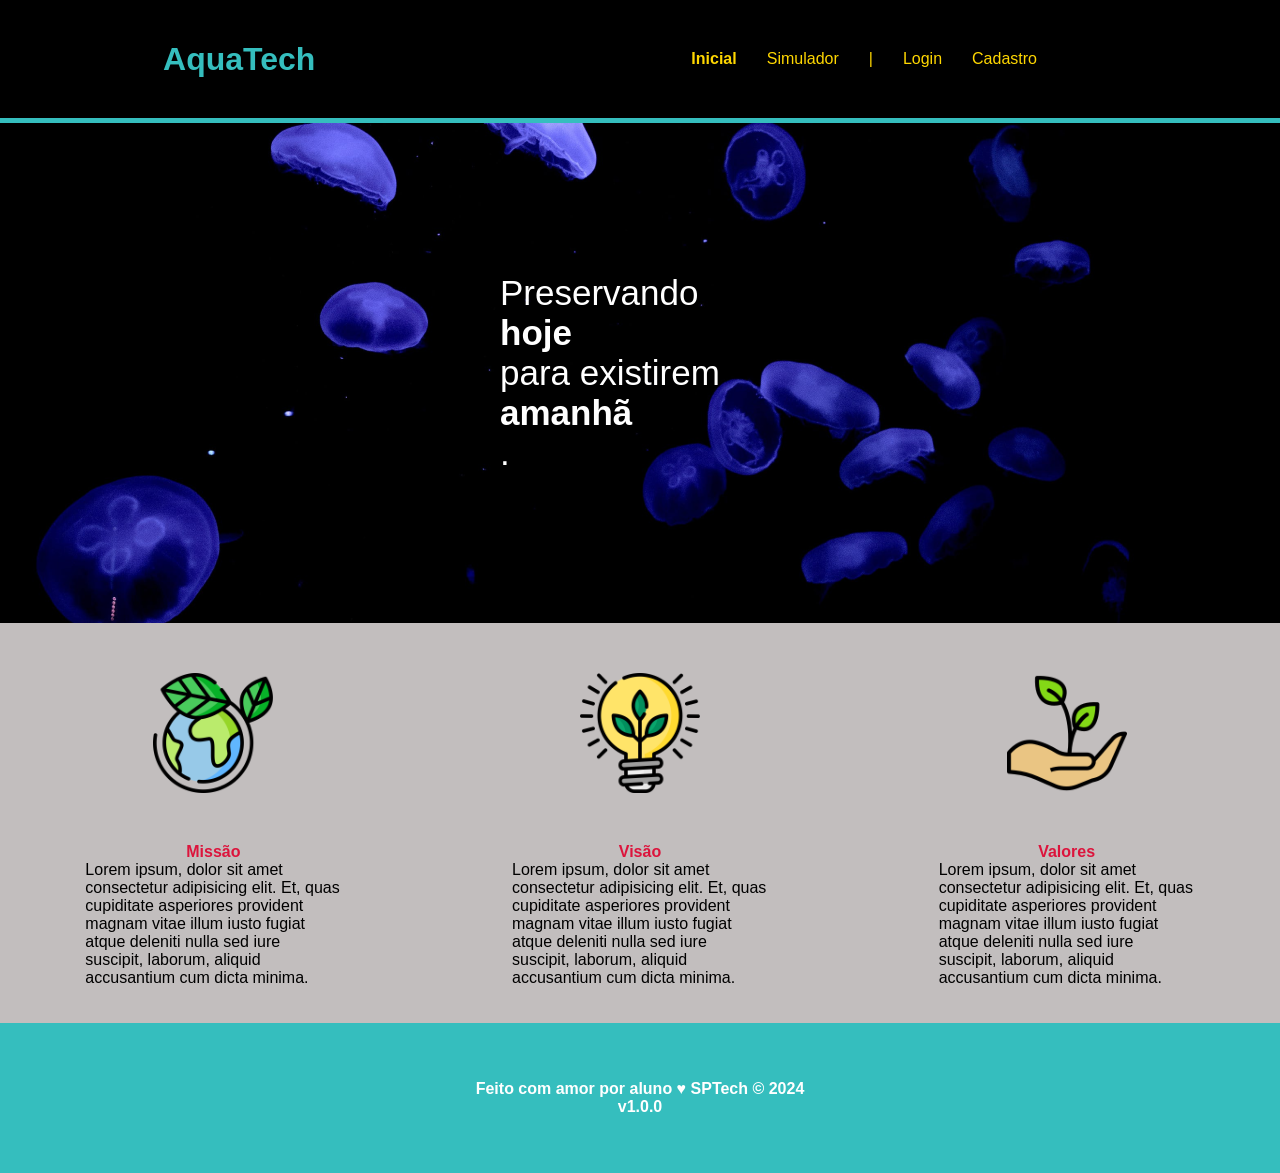
<file: index.html>
<!DOCTYPE html>
<html lang="en">

<head>
    <meta charset="UTF-8">
    <meta http-equiv="X-UA-Compatible" content="IE=edge">
    <meta name="viewport" content="width=device-width, initial-scale=1.0">

    <title>AquaTech | Página Inicial</title>

    <link rel="stylesheet" href="styles/style.css">
    <link rel="icon" href="assets/icon/favicon2.ico">
    <link rel="preconnect" href="https://fonts.gstatic.com">
</head>

<body>
    <div class="header">
      <div class="container">
        <h1 class="titulo">AquaTech</h1>
        <ul class="navbar">
          <li class="agora">
            <a href="#">Inicial</a>
          </li>
          <li>
            <a href="simulador.html">Simulador</a>
          </li>
          <li>|</li>
          <li>
            <a href="login.html">Login</a>
          </li>
          <li>
            <a href="cadastro.html">Cadastro</a>
          </li>
        </ul>
      </div>
    </div>
  
    <div class="banner">
      <div class="container">
        <p>Preservando <span>hoje</span> para existirem <span>amanhã</span>.</p>
      </div>
    </div>
  
    <div class="social">
      <div class="container">
        <div class="boxes">
          <div class="box">
            <img src="./imgs/planet-earth_color.png">
            <h4>Missão</h4>
            <p>Lorem ipsum, dolor sit amet consectetur adipisicing elit. Et, quas cupiditate asperiores provident magnam
              vitae illum iusto fugiat atque deleniti nulla sed iure suscipit, laborum, aliquid accusantium cum dicta
              minima.</p>
          </div>
          <div class="box">
            <img src="./imgs/lightbulb_color.png">
            <h4>Visão</h4>
            <p>Lorem ipsum, dolor sit amet consectetur adipisicing elit. Et, quas cupiditate asperiores provident magnam
              vitae illum iusto fugiat atque deleniti nulla sed iure suscipit, laborum, aliquid accusantium cum dicta
              minima.</p>
          </div>
          <div class="box">
            <img src="./imgs/growth_color.png">
            <h4>Valores</h4>
            <p>Lorem ipsum, dolor sit amet consectetur adipisicing elit. Et, quas cupiditate asperiores provident magnam
              vitae illum iusto fugiat atque deleniti nulla sed iure suscipit, laborum, aliquid accusantium cum dicta
              minima.</p>
          </div>
        </div>
      </div>
    </div>
  
    <div class="footer">
      <div class="container">
        <h4>Feito com amor por aluno &hearts; SPTech &copy; 2024</h4>
        <span class="version">v1.0.0</span>
      </div>
    </div>
  </body>

</html>
</file>
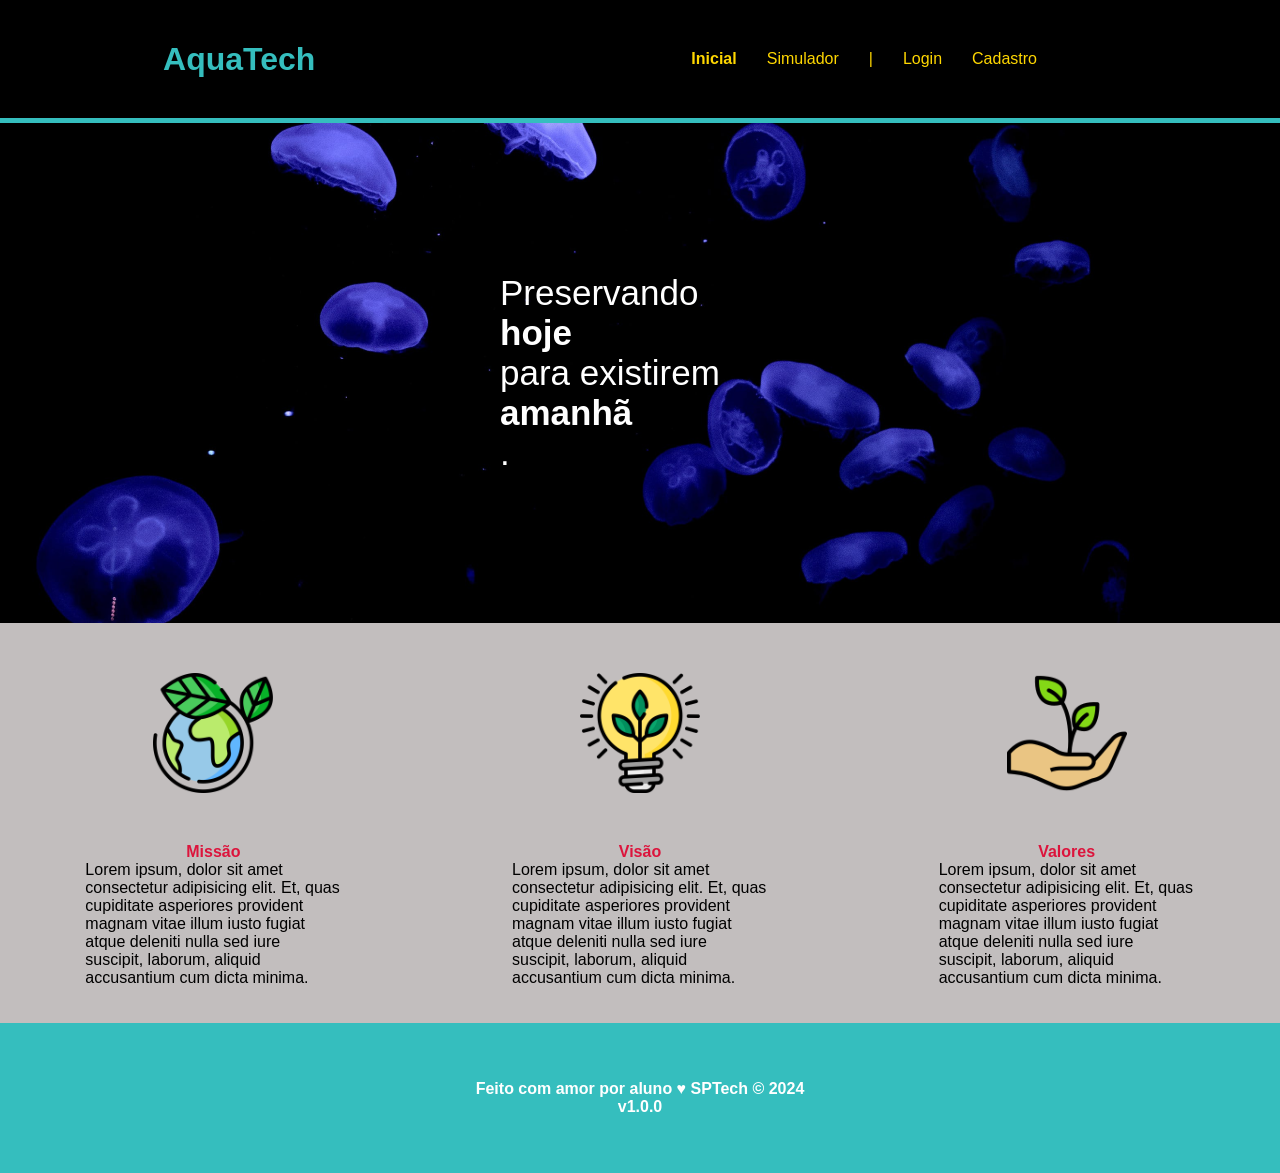
<file: public/index.html>
<!DOCTYPE html>
<html lang="en">

<head>
    <meta charset="UTF-8">
    <meta http-equiv="X-UA-Compatible" content="IE=edge">
    <meta name="viewport" content="width=device-width, initial-scale=1.0">

    <title>AquaTech | Página Inicial</title>

    <link rel="stylesheet" href="styles/style.css">
    <link rel="icon" href="assets/icon/favicon2.ico">
    <link rel="preconnect" href="https://fonts.gstatic.com">
</head>

<body>
    <div class="header">
      <div class="container">
        <h1 class="titulo">AquaTech</h1>
        <ul class="navbar">
          <li class="agora">
            <a href="#">Inicial</a>
          </li>
          <li>
            <a href="simulador.html">Simulador</a>
          </li>
          <li>|</li>
          <li>
            <a href="login.html">Login</a>
          </li>
          <li>
            <a href="cadastro.html">Cadastro</a>
          </li>
        </ul>
      </div>
    </div>
  
    <div class="banner">
      <div class="container">
        <p>Preservando <span>hoje</span> para existirem <span>amanhã</span>.</p>
      </div>
    </div>
  
    <div class="social">
      <div class="container">
        <div class="boxes">
          <div class="box">
            <img src="/public/assets/imgs/planet-earth_color.png">
            <h4>Missão</h4>
            <p>Lorem ipsum, dolor sit amet consectetur adipisicing elit. Et, quas cupiditate asperiores provident magnam
              vitae illum iusto fugiat atque deleniti nulla sed iure suscipit, laborum, aliquid accusantium cum dicta
              minima.</p>
          </div>
          <div class="box">
            <img src="/public/assets/imgs/lightbulb_color.png">
            <h4>Visão</h4>
            <p>Lorem ipsum, dolor sit amet consectetur adipisicing elit. Et, quas cupiditate asperiores provident magnam
              vitae illum iusto fugiat atque deleniti nulla sed iure suscipit, laborum, aliquid accusantium cum dicta
              minima.</p>
          </div>
          <div class="box">
            <img src="/public/assets/imgs/growth_color.png">
            <h4>Valores</h4>
            <p>Lorem ipsum, dolor sit amet consectetur adipisicing elit. Et, quas cupiditate asperiores provident magnam
              vitae illum iusto fugiat atque deleniti nulla sed iure suscipit, laborum, aliquid accusantium cum dicta
              minima.</p>
          </div>
        </div>
      </div>
    </div>
  
    <div class="footer">
      <div class="container">
        <h4>Feito com amor por aluno &hearts; SPTech &copy; 2024</h4>
        <span class="version">v1.0.0</span>
      </div>
    </div>
  </body>

</html>
</file>
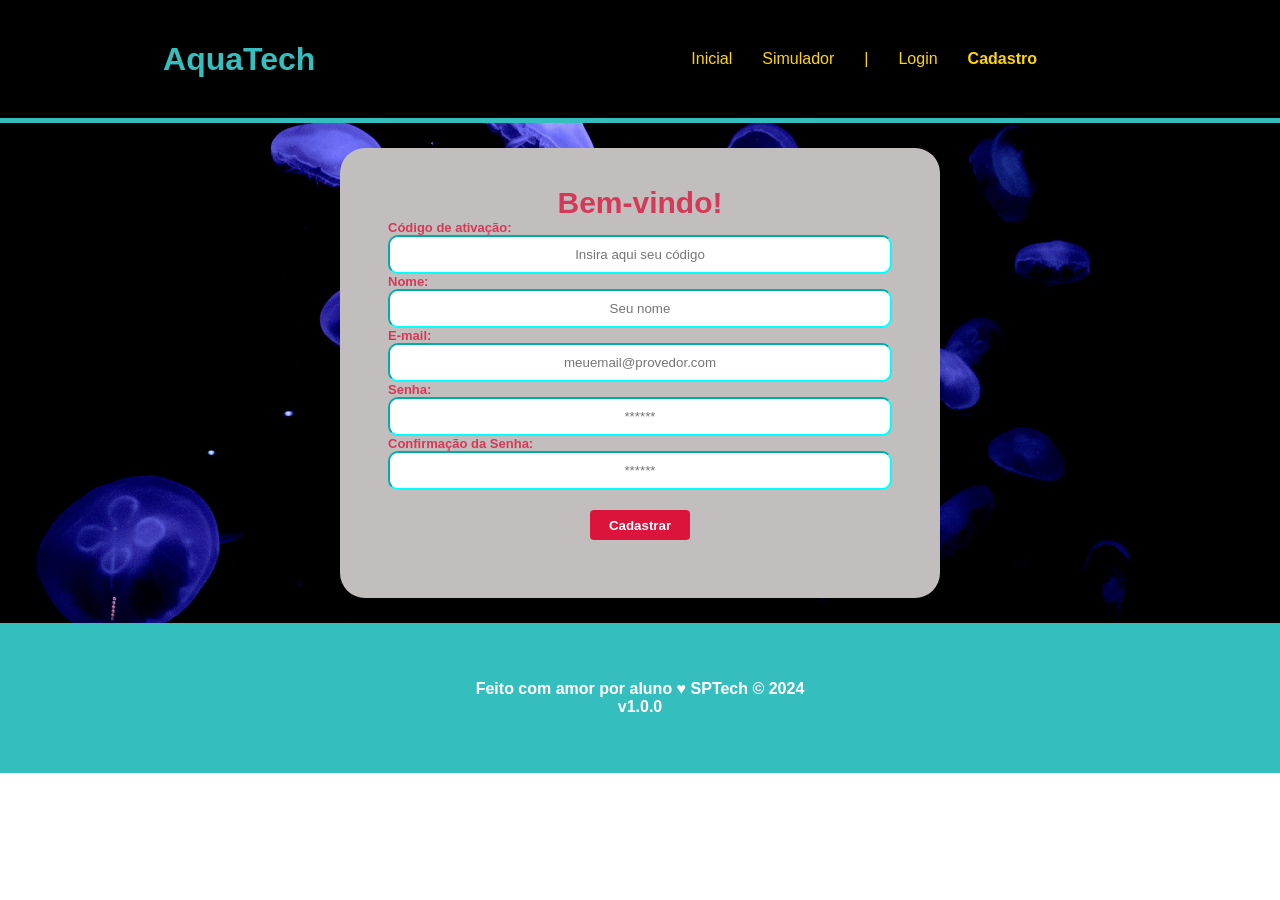
<file: cadastro.html>
<!DOCTYPE html>
<html lang="pt-br">

<head>
  <meta charset="UTF-8" />
  <meta http-equiv="X-UA-Compatible" content="IE=edge" />
  <meta name="viewport" content="width=device-width, initial-scale=1.0" />

  <title>AquaTech | Cadastro</title>

  <link rel="stylesheet" href="styles/style.css" />
  <link rel="icon" href="assets/icon/favicon2.ico" />
  <link rel="preconnect" href="https://fonts.gstatic.com" />
</head>

<body>
  <!--header inicio-->
  <div class="header">
    <div class="container">
      <h1 class="titulo">AquaTech</h1>
      <ul class="navbar">
        <li>
          <a href="index.html">Inicial</a>
        </li>
        <li>
          <a href="simulador.html">Simulador</a>
        </li>
        <li>|</li>
        <li>
          <a href="login.html">Login</a>
        </li>
        <li class="agora">
          <a href="#">Cadastro</a>
        </li>
      </ul>
    </div>
  </div>
  <!--header fim-->

  <div class="login">

    <div class="container">
      <div class="card card-cadastro">
        <h2>Bem-vindo!</h2>
        <div class="formulario">
          <div class="campo">
            <span>Código de ativação:</span>
            <input id="codigo_input" type="text" placeholder="Insira aqui seu código" />
          </div>
          <div class="campo">
            <span>Nome:</span>
            <input id="nome_input" type="text" placeholder="Seu nome" />
          </div>
          <div class="campo">
            <span>E-mail:</span>
            <input id="email_input" type="text" placeholder="meuemail@provedor.com" />
          </div>
          <div class="campo">
            <span>Senha:</span>
            <input id="senha_input" type="password" placeholder="******" />
          </div>
          <div class="campo">
            <span>Confirmação da Senha:</span>
            <input id="confirmacao_senha_input" type="password" placeholder="******" />
          </div>
          <button class="botao">Cadastrar</button>
        </div>
      </div>
    </div>
  </div>

  <!--footer inicio-->
  <div class="footer">
    <div class="container">
      <h4>Feito com amor por aluno &hearts; SPTech &copy; 2024</h4>
      <span class="version">v1.0.0</span>
    </div>
  </div>
  <!--footer fim-->
</body>

</html>
</file>
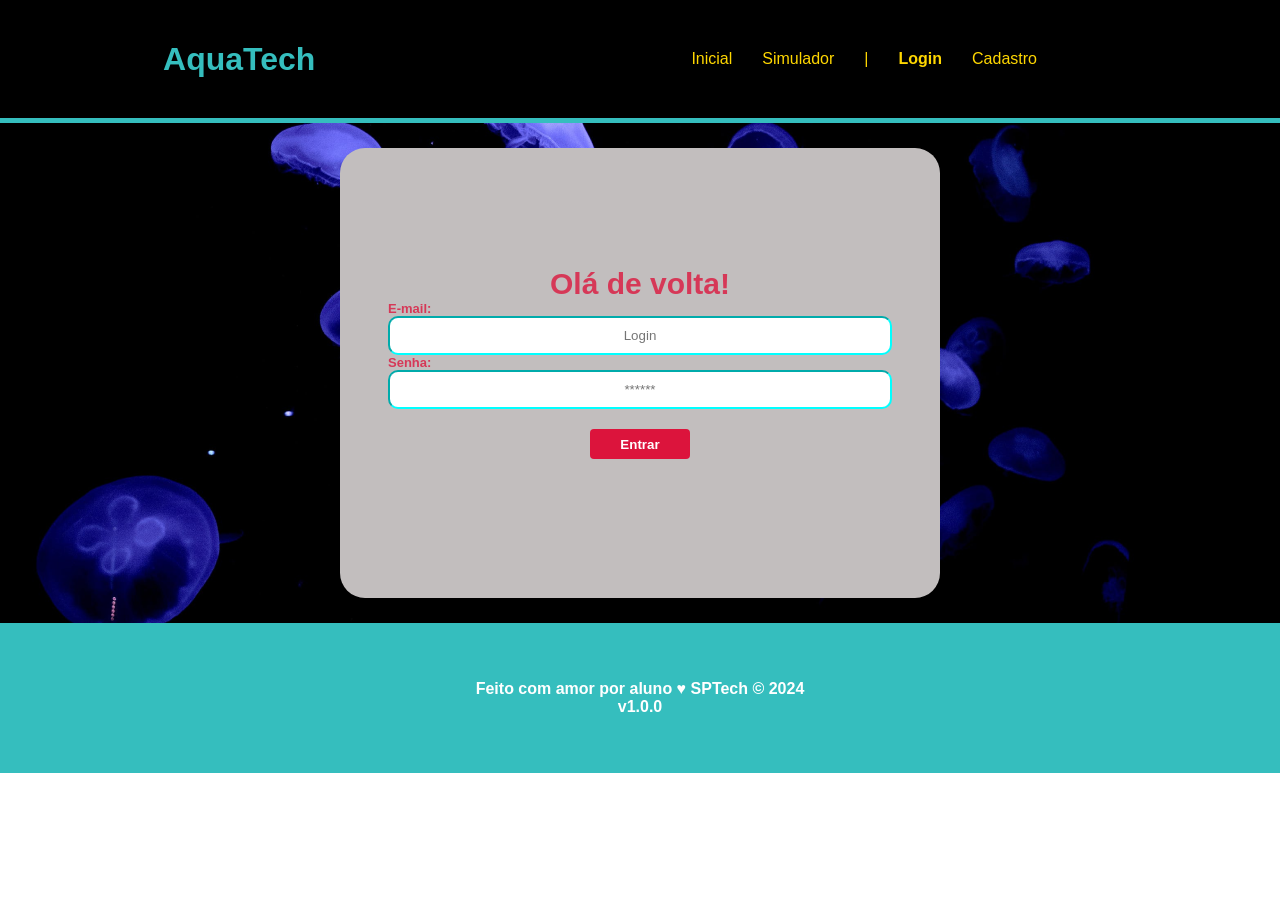
<file: login.html>
<!DOCTYPE html>
<html lang="pt-br">

<head>
    <meta charset="UTF-8">
    <meta http-equiv="X-UA-Compatible" content="IE=edge">
    <meta name="viewport" content="width=device-width, initial-scale=1.0">

    <title>AquaTech | Login</title>

    <link rel="stylesheet" href="styles/style.css">
    <link rel="icon" href="assets/icon/favicon2.ico">
    <link rel="preconnect" href="https://fonts.gstatic.com">
</head>

<body>

    <!--Header-->

    <div class="header">
        <div class="container">
            <h1 class="titulo">AquaTech</h1>
            <ul class="navbar">
                <li>
                    <a href="index.html">Inicial</a>
                </li>
                <li>
                    <a href="simulador.html">Simulador</a>
                </li>
                <li>|</li>
                <li class="agora">
                    <a href="#">Login</a>
                </li>
                <li>
                    <a href="cadastro.html">Cadastro</a>
                </li>
            </ul>
        </div>
    </div>


    <div class="login">
  
        <div class="container">
            <div class="card card-login">
                <h2>Olá de volta!</h2>
                <div class="formulario">
                    <div class="campo">
                        <span>E-mail:</span>
                        <input id="email_input" type="text" placeholder="Login">
                    </div>
                    <div class="campo">
                        <span>Senha:</span>
                        <input id="senha_input" type="password" placeholder="******">
                    </div>
                    <button class="botao">Entrar</button>
                </div>

            </div>
        </div>
    </div>

    <!--footer inicio-->
    <div class="footer">
        <div class="container">
            <h4>Feito com amor por aluno &hearts; SPTech &copy; 2024</h4>
            <span class="version">v1.0.0</span>
        </div>
    </div>
    <!--footer fim-->

</body>

</html>
</file>
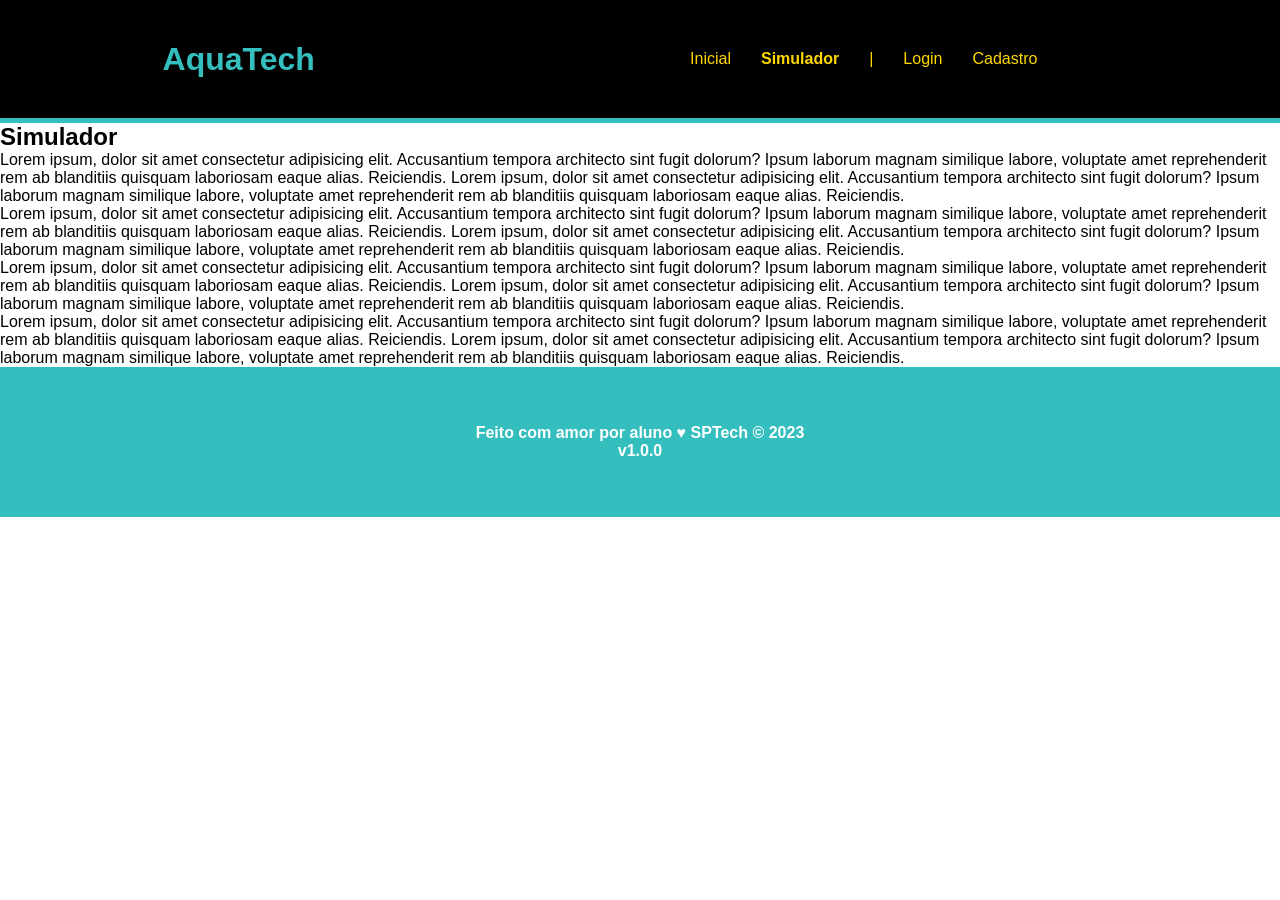
<file: simulador.html>
<!DOCTYPE html>
<html lang="pt-br">

<head>
    <meta charset="UTF-8">
    <meta http-equiv="X-UA-Compatible" content="IE=edge">
    <meta name="viewport" content="width=device-width, initial-scale=1.0">

    <title>AquaTech | Simulador</title>

    <link rel="stylesheet" href="styles/style.css">
    <link rel="icon" href="assets/icon/favicon2.ico">
    <link rel="preconnect" href="https://fonts.gstatic.com">
</head>

<body>

    <!--header inicio-->
    <div class="header">
        <div class="container">
            <h1 class="titulo">AquaTech</h1>
            <ul class="navbar">
                <li>
                    <a href="./index.html">Inicial</a>
                </li>
                <li class="agora">
                    <a href="#">Simulador</a>
                </li>
                <li>|</li>
                <li>
                    <a href="./login.html">Login</a>
                </li>
                <li>
                    <a href="./cadastro.html">Cadastro</a>
                </li>
            </ul>
        </div>
    </div>


    <!-- simulador inicio -->
    <div class="simulador">
        <div class="container">
            <h2>Simulador</h2>
            <p>Lorem ipsum, dolor sit amet consectetur adipisicing elit. Accusantium tempora architecto sint fugit
                dolorum? Ipsum laborum magnam similique labore, voluptate amet reprehenderit rem ab blanditiis quisquam
                laboriosam eaque alias. Reiciendis. Lorem ipsum, dolor sit amet consectetur adipisicing elit.
                Accusantium tempora architecto sint fugit dolorum? Ipsum laborum magnam similique labore, voluptate amet
                reprehenderit rem ab blanditiis quisquam laboriosam eaque alias. Reiciendis.</p>
            <p>Lorem ipsum, dolor sit amet consectetur adipisicing elit. Accusantium tempora architecto sint fugit
                dolorum? Ipsum laborum magnam similique labore, voluptate amet reprehenderit rem ab blanditiis quisquam
                laboriosam eaque alias. Reiciendis. Lorem ipsum, dolor sit amet consectetur adipisicing elit.
                Accusantium tempora architecto sint fugit dolorum? Ipsum laborum magnam similique labore, voluptate amet
                reprehenderit rem ab blanditiis quisquam laboriosam eaque alias. Reiciendis.</p>
            <p>Lorem ipsum, dolor sit amet consectetur adipisicing elit. Accusantium tempora architecto sint fugit
                dolorum? Ipsum laborum magnam similique labore, voluptate amet reprehenderit rem ab blanditiis quisquam
                laboriosam eaque alias. Reiciendis. Lorem ipsum, dolor sit amet consectetur adipisicing elit.
                Accusantium tempora architecto sint fugit dolorum? Ipsum laborum magnam similique labore, voluptate amet
                reprehenderit rem ab blanditiis quisquam laboriosam eaque alias. Reiciendis.</p>
            <p>Lorem ipsum, dolor sit amet consectetur adipisicing elit. Accusantium tempora architecto sint fugit
                dolorum? Ipsum laborum magnam similique labore, voluptate amet reprehenderit rem ab blanditiis quisquam
                laboriosam eaque alias. Reiciendis. Lorem ipsum, dolor sit amet consectetur adipisicing elit.
                Accusantium tempora architecto sint fugit dolorum? Ipsum laborum magnam similique labore, voluptate amet
                reprehenderit rem ab blanditiis quisquam laboriosam eaque alias. Reiciendis.</p>

        </div>
    </div>
    <!-- simulador fim -->

    <!--footer inicio-->
    <div class="footer">
        <div class="container">
            <h4>Feito com amor por aluno &hearts; SPTech &copy; 2023</h4>
            <span class="version">v1.0.0</span>
        </div>
    </div>
    <!--footer fim-->


</body>

</html>
</file>
<file: styles/style.css>
/* Adicionar aqui toda a estilização criada para sua aplicação. */
*{
    margin: 0;
    padding: 0;
    font-family: Arial, Helvetica, sans-serif;
}

.header .container{
    background-color: black;
    height: 15%;
    border-bottom: 5px solid rgb(53, 190, 190);
    display: flex;
    justify-content: space-around;
    align-items: center;
    flex-direction: row;
}

.navbar{
    display: flex;
    justify-content: space-between;
    flex-direction: row;
    margin: 50px;
}

.navbar li{
    margin-right: 30px;
    color: gold;
    list-style: none;
}

.navbar a{
    color: gold;
    text-decoration: none;
}

.agora{
    font-weight: 900;
}

.titulo{
    color: rgb(53, 190, 190);
}

.banner .container{
    background: url(/imgs/bg-jelly-fish-para-home.png);
    height: 500px;
    color: rgb(255, 255, 255);
    font-size: 35px;

    display: flex;
    justify-content: flex-start;
    align-items: center;
    flex-direction: row;

}

.banner p{
    margin-left: 500px;
}

.container span{
    font-weight: 900;
    display: flex;
    align-self: center;     
}

.social{
    background-color: rgb(194, 190, 190);
    height: 400px;
}

.boxes{
    display: flex;
    justify-content: space-around;
}


.box img{
    width: 120px;
    margin: 50px;
}

.box{
    width: 20%;
    display: flex;
    justify-content: center;
    align-items: center;
    flex-direction: column;
}

.box h4{
    color: crimson;
}

.footer .container{
    background-color: rgb(53, 190, 190);
    color: white;
    height: 150px;
    display: flex;
    justify-content: center;
    align-items: center;
    flex-direction: column;

}

.version{
    font-weight: bold;
}

/* Tela de Cadastro */
.login{
    background: url(/imgs/bg-jelly-fish-para-home.png);
    height: 500px;
    display: flex;
    justify-content: center;
    align-items: center;
}


.card{
    background-color: rgb(194, 190, 190);
    width: 600px;
    height: 450px;
    border-radius: 25px;
    display: flex;
    justify-content: center;
    align-items: center;
    flex-direction: column;
}

.card h2{
    color: rgba(220, 20, 60, 0.788);
    font-size: 30px;
}

.formulario span{
    font-size: 13px;
}

.campo{
    color: rgba(220, 20, 60, 0.788);
}

.campo input{
    width: 500px;
    height: 35px;
    border-radius: 10px;
    border-color: aqua;
    border-width: 2px;
    text-align: center;
}

.formulario .botao{
    margin: 20px;
    width: 100px;
    height: 30px;
    border-radius: 4px;
    background-color: crimson;
    font-weight: bold;
    border: none;
    color: white;
}

.formulario{
    display: flex;
    justify-content: center;
    align-items: center;
    flex-direction: column;
}
</file>
<file: public/styles/style.css>
/* Adicionar aqui toda a estilização criada para sua aplicação. */
*{
    margin: 0;
    padding: 0;
    font-family: Arial, Helvetica, sans-serif;
}

.header .container{
    background-color: black;
    height: 15%;
    border-bottom: 5px solid rgb(53, 190, 190);
    display: flex;
    justify-content: space-around;
    align-items: center;
    flex-direction: row;
}

.navbar{
    display: flex;
    justify-content: space-between;
    flex-direction: row;
    margin: 50px;
}

.navbar li{
    margin-right: 30px;
    color: gold;
    list-style: none;
}

.navbar a{
    color: gold;
    text-decoration: none;
}

.agora{
    font-weight: 900;
}

.titulo{
    color: rgb(53, 190, 190);
}

.banner .container{
    background: url(/public/assets/imgs/bg-jelly-fish-para-home.png);
    height: 500px;
    color: rgb(255, 255, 255);
    font-size: 35px;

    display: flex;
    justify-content: flex-start;
    align-items: center;
    flex-direction: row;

}

.banner p{
    margin-left: 500px;
}

.container span{
    font-weight: 900;
    display: flex;
    align-self: center;     
}

.social{
    background-color: rgb(194, 190, 190);
    height: 400px;
}

.boxes{
    display: flex;
    justify-content: space-around;
}


.box img{
    width: 120px;
    margin: 50px;
}

.box{
    width: 20%;
    display: flex;
    justify-content: center;
    align-items: center;
    flex-direction: column;
}

.box h4{
    color: crimson;
}

.footer .container{
    background-color: rgb(53, 190, 190);
    color: white;
    height: 150px;
    display: flex;
    justify-content: center;
    align-items: center;
    flex-direction: column;

}

.version{
    font-weight: bold;
}

/* Tela de Cadastro */
.login{
    background: url(/public/assets/imgs/bg-jelly-fish-para-home.png);
    height: 500px;
    display: flex;
    justify-content: center;
    align-items: center;
}


.card{
    background-color: rgb(194, 190, 190);
    width: 600px;
    height: 450px;
    border-radius: 25px;
    display: flex;
    justify-content: center;
    align-items: center;
    flex-direction: column;
}

.card h2{
    color: rgba(220, 20, 60, 0.788);
    font-size: 30px;
}

.formulario span{
    font-size: 13px;
}

.campo{
    color: rgba(220, 20, 60, 0.788);
}

.campo input{
    width: 500px;
    height: 35px;
    border-radius: 10px;
    border-color: aqua;
    border-width: 2px;
    text-align: center;
}

.formulario .botao{
    margin: 20px;
    width: 100px;
    height: 30px;
    border-radius: 4px;
    background-color: crimson;
    font-weight: bold;
    border: none;
    color: white;
}

.formulario{
    display: flex;
    justify-content: center;
    align-items: center;
    flex-direction: column;
}
</file>
